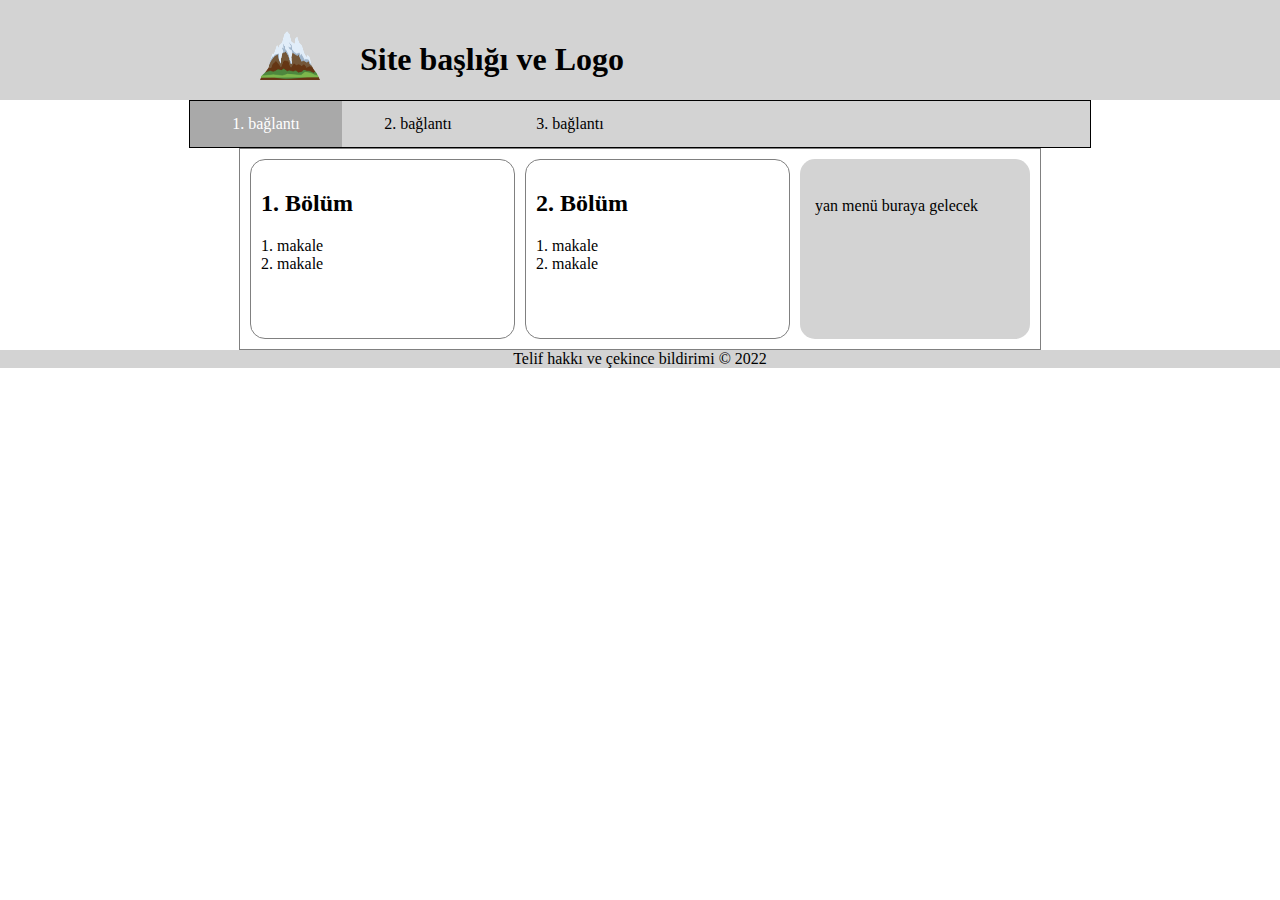
<file: index.html>
<!--örnek site uygulası-->
<!DOCTYPE html>
<html lang="en">
<head>
    <meta charset="UTF-8">
    <meta http-equiv="X-UA-Compatible" content="IE=edge">
    <meta name="viewport" content="width=device-width, initial-scale=1.0">
    <title>Document</title>
    <link rel="stylesheet" href="acilirmenu.css">
</head>
<body>
    <header>
        <div>
        <img src="mountain 2.png" alt="mountain">
            <h1>Site başlığı ve Logo</h1>
        </div>
    </header>
    <nav class="anamenu">
        <ul>
            <li><a href="#" class="etkin">1. bağlantı</a></li>
            <li><a href="#">2. bağlantı</a></li>
            <li class="acilirmenu"><a href="">3. bağlantı</a>
            <div class="altmenu">
                <a href="#">bağlantı 1</a>
                <a href="#">bağlantı 2</a>
                <a href="#">bağlantı 3</a>
            </div>
            
            
            </li>
        </ul>
    </nav>
    <main role="main">
        <div>
            <section>
                <h2>1. Bölüm</h2>
                <article>1. makale</article>
                <article>2. makale</article>
            </section>
            <section>
                <h2>2. Bölüm</h2>
                <article>1. makale</article>
                <article>2. makale</article>
            </section>
            <aside>
                <nav class="yanmenu">
                    yan menü buraya gelecek
                </nav>

            </aside>

        </div>
    </main>    
    <footer>
        <div> 
        Telif hakkı ve çekince bildirimi &copy 2022
        </div>
    </footer>
</body>
</html>
</file>
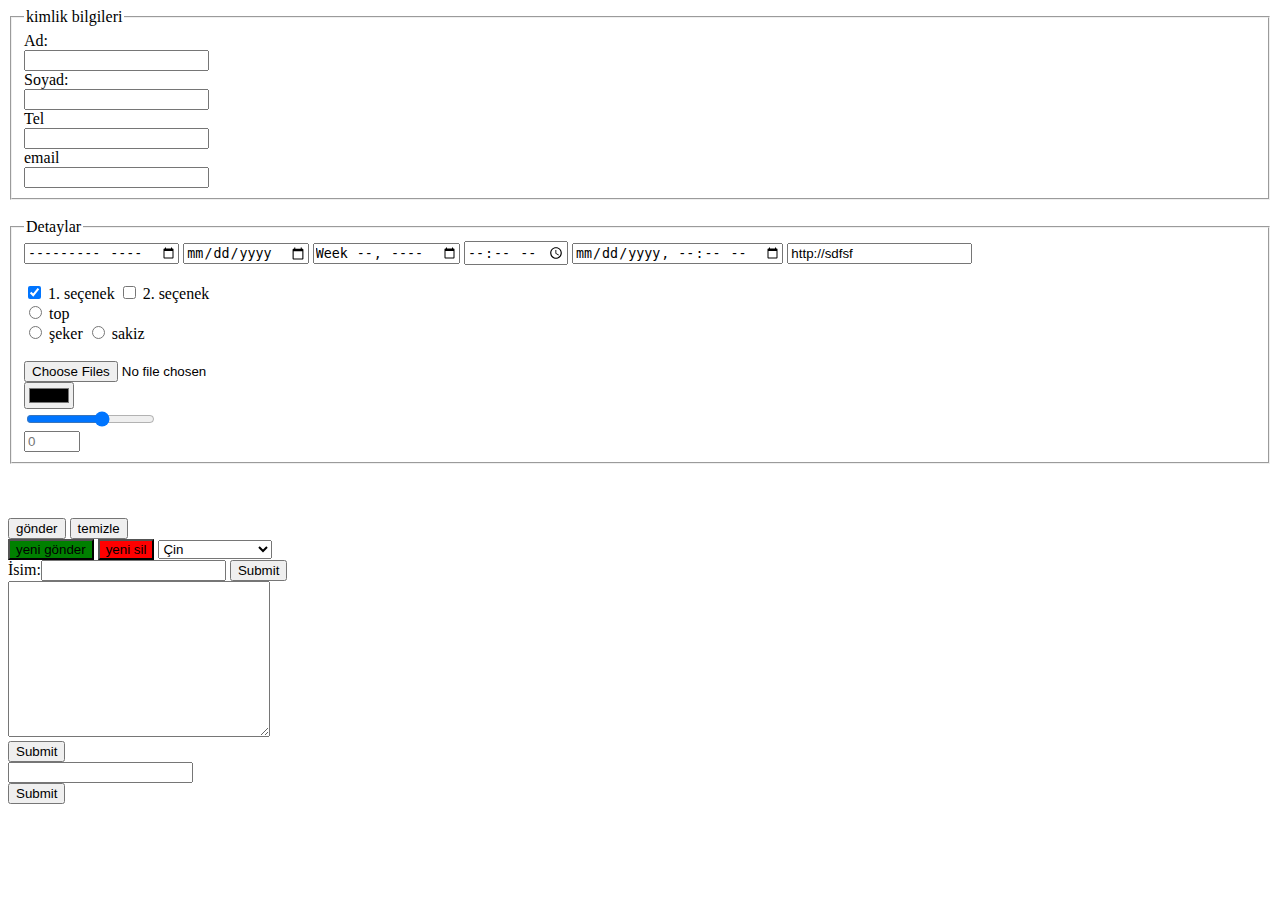
<file: unite5.html>
<!DOCTYPE html>
<html lang="en">
<head>
    <meta charset="UTF-8">
    <meta http-equiv="X-UA-Compatible" content="IE=edge">
    <meta name="viewport" content="width=device-width, initial-scale=1.0">
    <title>Document</title>
</head>
<body>
    <form action="" method="get" target="_parent" id="form1">
    <fieldset>
        <legend>kimlik bilgileri</legend>
        Ad: <br>
        <input type="text" name="firstn" 
        autocomplete="on" accept-charset="UTF-8">
        <br>
        Soyad:
        <br>
        <input type="text" name="lastn" required>
        <br>
        Tel
        <br>
        <input type="tel">
        <br>
        email
        <br>
        <input type="email" name="" id="">
    </fieldset>
        <br>
    <fieldset>
        <legend>Detaylar</legend>
        <input type="month" name="" id="">
        <input type="date" name="" id="">
        <input type="week">
        <input type="time">
        <input type="datetime-local">
        <input type="url" name="" id="" value="http://sdfsf">
        <br> <br>
        <input type="checkbox" name="check1" id="" checked> 1. seçenek
        <input type="checkbox" name="check2" id="2"> <label for="2">2. seçenek</label> 
        <br>
        <input type="radio" name="sec" value="top"> top
        <br>
        <input type="radio" name="sec" value="seker"> şeker
        <input type="radio" name="sec" value="sakiz"> sakiz


        <br><br>
        <input type="file" name="picture" id="" multiple>
        <br>
        <input type="color" list>
        <br>
        <input type="range" min="0" max="10" step="2" name="urun">
        <br>
        <input type="number" name="" max="10" min="0" 
        placeholder="0" autocomplete="on">
    </fieldset>
        <br><br><br>
        <input type="submit" value="gönder">
        <input type="reset" value="temizle" name="" id="">
    </form>
    <button type="submit" form="form1" style="background-color:green;">yeni gönder</button>
    <button type="reset" form="form1" style="background-color:red;">yeni sil</button>
    
    <select name="ulke" form="ulkeler">
        <optgroup label="Asya">
            <option value="cin">Çin</option>
            <option value="hindistan">Hindistan</option>
            <option value="mogolistan">Moğolistan</option>
        </optgroup>
        <optgroup label="Avrupa">
            <option value="ingiltere">İngiltere</option>
            <option value="almanya">Almanya</option>
            <option value="ispanya">İspanya</option>
        </optgroup>
        <optgroup label="Afrika">
            <option value="misir">Mısır</option>
            <option value="fas">Fas</option>
            <option value="guney afrika">Güney Afrika</option>
        </optgroup>
     </select> 
     <form action="" method="get" id="ulkeler">
        İsim:<input type="text" name="ad" id="">
        <input type="submit">
    </form> 
    <textarea name="" id="" form="deneme" cols="30" rows="10"></textarea>
    <form action="" id="deneme">
        <input type="submit">
    </form>

    <input type="text" name="sehir" id="secim" list="sehirlistesi" form="gezi">
    <datalist id="sehirlistesi">
        <option value="istanbul">İstanbul</option>
        <option value="ankara">Ankara</option>
    </datalist>
    <form action="" id="gezi">
        <input type="submit">
    </form>                              
</body>
</html>
</file>
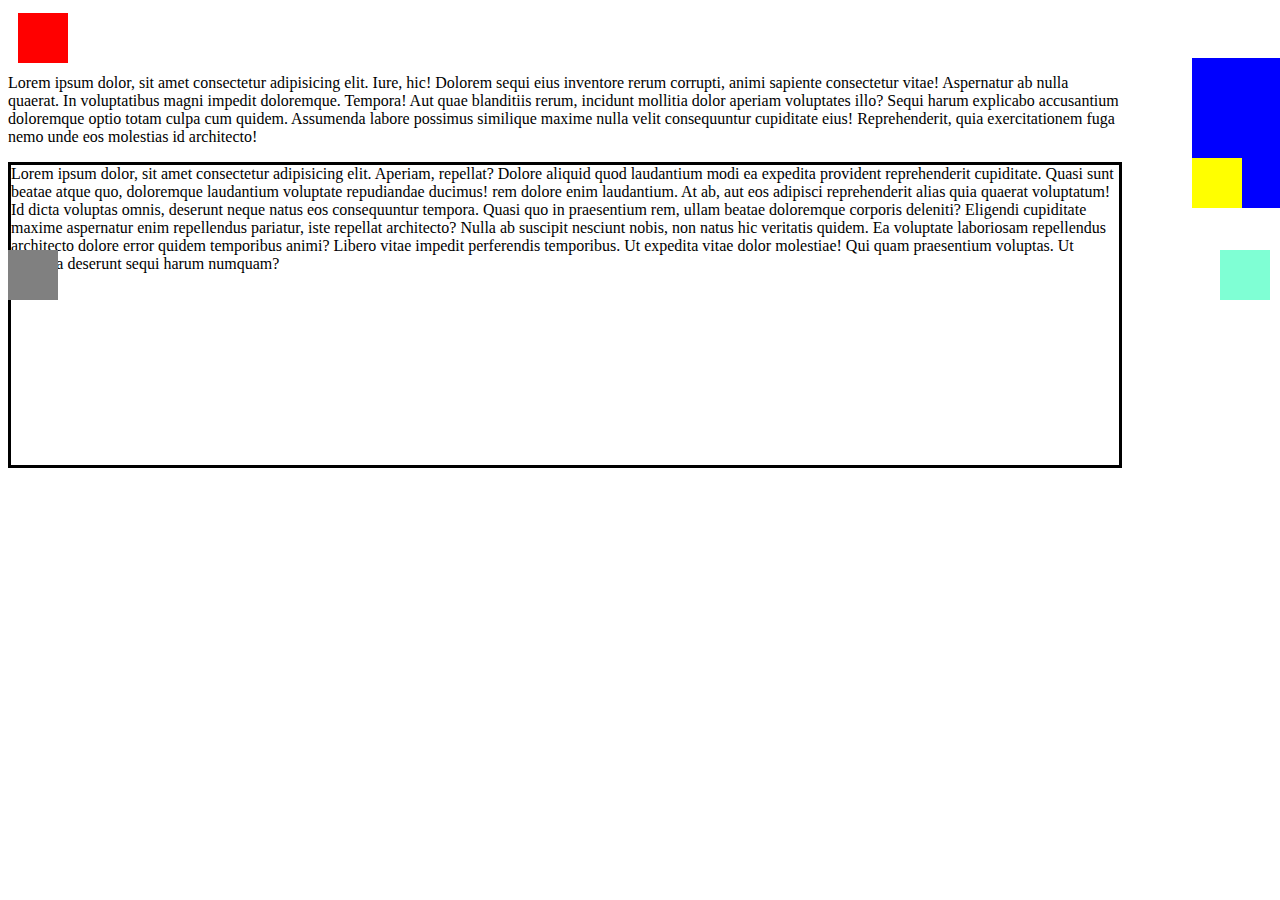
<file: unite6-1.html>
<html>
    <head>
        <style>
            #kutu1 {
                background-color: aquamarine;
                width: 50px;
                height: 50px;
                position: absolute;
                right: 10px;
                top: 250px;
            }
            #kutu2 {
                background-color: red;
                width: 50px;
                height: 50px;
                position: relative;
                left: 10px;
                top: 5px;
            }
            #kutu3 {
                background-color: blue;
                width: 150px;
                height: 150px;
                position: relative;
                left: 70px;
                float: right;
            }
            #kutu4 {
                background-color: yellow;
                width: 50px;
                height: 50px;
                position: absolute;
                bottom: 0;
            }
            #kutu5 {
                position: fixed;
                height: 50px;
                width: 50px;
                background-color: gray;
                top: 250px;
            }
            #kutu6 {
                height: 300px;
                overflow: scroll;
                border: solid;
            }

        </style>
    </head>
    <body>
       <div id="kutu1"></div>
       <div id="kutu2"></div>
       
       <div id="kutu3">
        <div id="kutu4"></div>
       </div>
       <p>Lorem ipsum dolor, sit amet consectetur adipisicing elit. Iure, hic!
        Dolorem sequi eius inventore rerum corrupti, animi sapiente consectetur vitae!
        Aspernatur ab nulla quaerat. In voluptatibus magni impedit doloremque. Tempora!
        Aut quae blanditiis rerum, incidunt mollitia dolor aperiam voluptates illo?
        Sequi harum explicabo accusantium doloremque optio totam culpa cum quidem.
        Assumenda labore possimus similique maxime nulla velit consequuntur cupiditate eius!
        Reprehenderit, quia exercitationem fuga nemo unde eos molestias id architecto!
        </p>
       <div id="kutu5"></div>
       <div id="kutu6">Lorem ipsum dolor, sit amet consectetur adipisicing elit. Aperiam, repellat?
       Dolore aliquid quod laudantium modi ea expedita provident reprehenderit cupiditate.
       Quasi sunt beatae atque quo, doloremque laudantium voluptate repudiandae ducimus!
       rem dolore enim laudantium.
       At ab, aut eos adipisci reprehenderit alias quia quaerat voluptatum!
       Id dicta voluptas omnis, deserunt neque natus eos consequuntur tempora.
       Quasi quo in praesentium rem, ullam beatae doloremque corporis deleniti?
       Eligendi cupiditate maxime aspernatur enim repellendus pariatur, iste repellat architecto?
       Nulla ab suscipit nesciunt nobis, non natus hic veritatis quidem.
       Ea voluptate laboriosam repellendus architecto dolore error quidem temporibus animi?
       Libero vitae impedit perferendis temporibus. Ut expedita vitae dolor molestiae!
       Qui quam praesentium voluptas. Ut tempora deserunt sequi harum numquam?</div>
    </body>
</html>
</file>
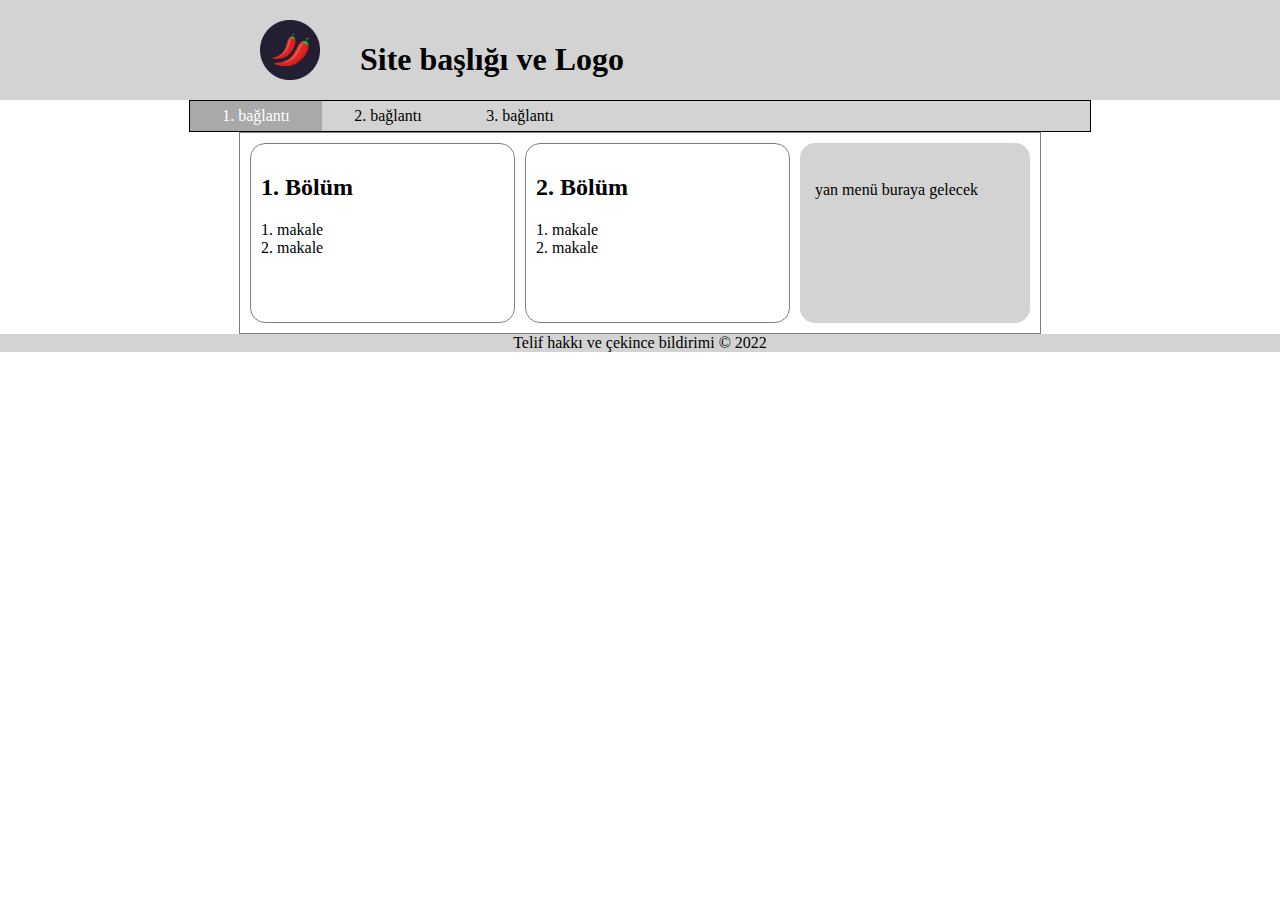
<file: unite6-2.html>
<!--örnek site uygulası-->
<!DOCTYPE html>
<html lang="en">
<head>
    <meta charset="UTF-8">
    <meta http-equiv="X-UA-Compatible" content="IE=edge">
    <meta name="viewport" content="width=device-width, initial-scale=1.0">
    <title>Document</title>
    <link rel="stylesheet" href="yataymenu.css">
</head>
<body>
    <header>
        <div>
        <img src="chillies 2.png" alt="chillies">
            <h1>Site başlığı ve Logo</h1>
        </div>
    </header>
    <nav class="anamenu">
        <ul>
            <li><a href="" class="etkin">1. bağlantı</a></li>
            <li><a href="">2. bağlantı</a></li>
            <li><a href="">3. bağlantı</a></li>
        </ul>
    </nav>
    <main role="main">
        <div>
            <section>
                <h2>1. Bölüm</h2>
                <article>1. makale</article>
                <article>2. makale</article>
            </section>
            <section>
                <h2>2. Bölüm</h2>
                <article>1. makale</article>
                <article>2. makale</article>
            </section>
            <aside>
                <nav class="yanmenu">
                    yan menü buraya gelecek
                </nav>

            </aside>

        </div>
    </main>    
    <footer>
        <div> 
        Telif hakkı ve çekince bildirimi &copy 2022
        </div>
    </footer>
</body>
</html>
</file>
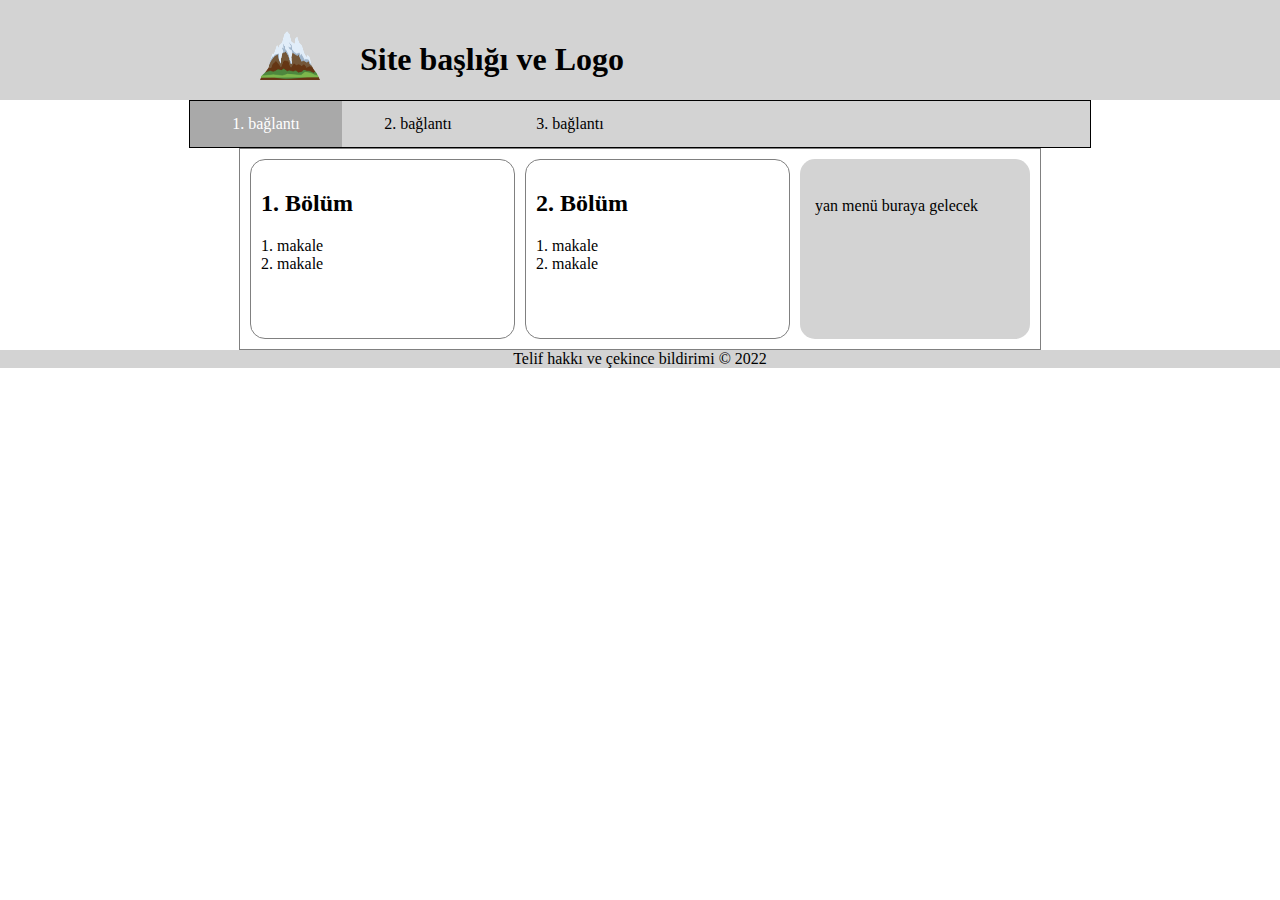
<file: unite6-2_acilirmenu.html>
<!--örnek site uygulası-->
<!DOCTYPE html>
<html lang="en">
<head>
    <meta charset="UTF-8">
    <meta http-equiv="X-UA-Compatible" content="IE=edge">
    <meta name="viewport" content="width=device-width, initial-scale=1.0">
    <title>Document</title>
    <link rel="stylesheet" href="acilirmenu.css">
</head>
<body>
    <header>
        <div>
        <img src="mountain 2.png" alt="mountain">
            <h1>Site başlığı ve Logo</h1>
        </div>
    </header>
    <nav class="anamenu">
        <ul>
            <li><a href="#" class="etkin">1. bağlantı</a></li>
            <li><a href="#">2. bağlantı</a></li>
            <li class="acilirmenu"><a href="">3. bağlantı</a>
            <div class="altmenu">
                <a href="#">bağlantı 1</a>
                <a href="#">bağlantı 2</a>
                <a href="#">bağlantı 3</a>
            </div>
            
            
            </li>
        </ul>
    </nav>
    <main role="main">
        <div>
            <section>
                <h2>1. Bölüm</h2>
                <article>1. makale</article>
                <article>2. makale</article>
            </section>
            <section>
                <h2>2. Bölüm</h2>
                <article>1. makale</article>
                <article>2. makale</article>
            </section>
            <aside>
                <nav class="yanmenu">
                    yan menü buraya gelecek
                </nav>

            </aside>

        </div>
    </main>    
    <footer>
        <div> 
        Telif hakkı ve çekince bildirimi &copy 2022
        </div>
    </footer>
</body>
</html>
</file>
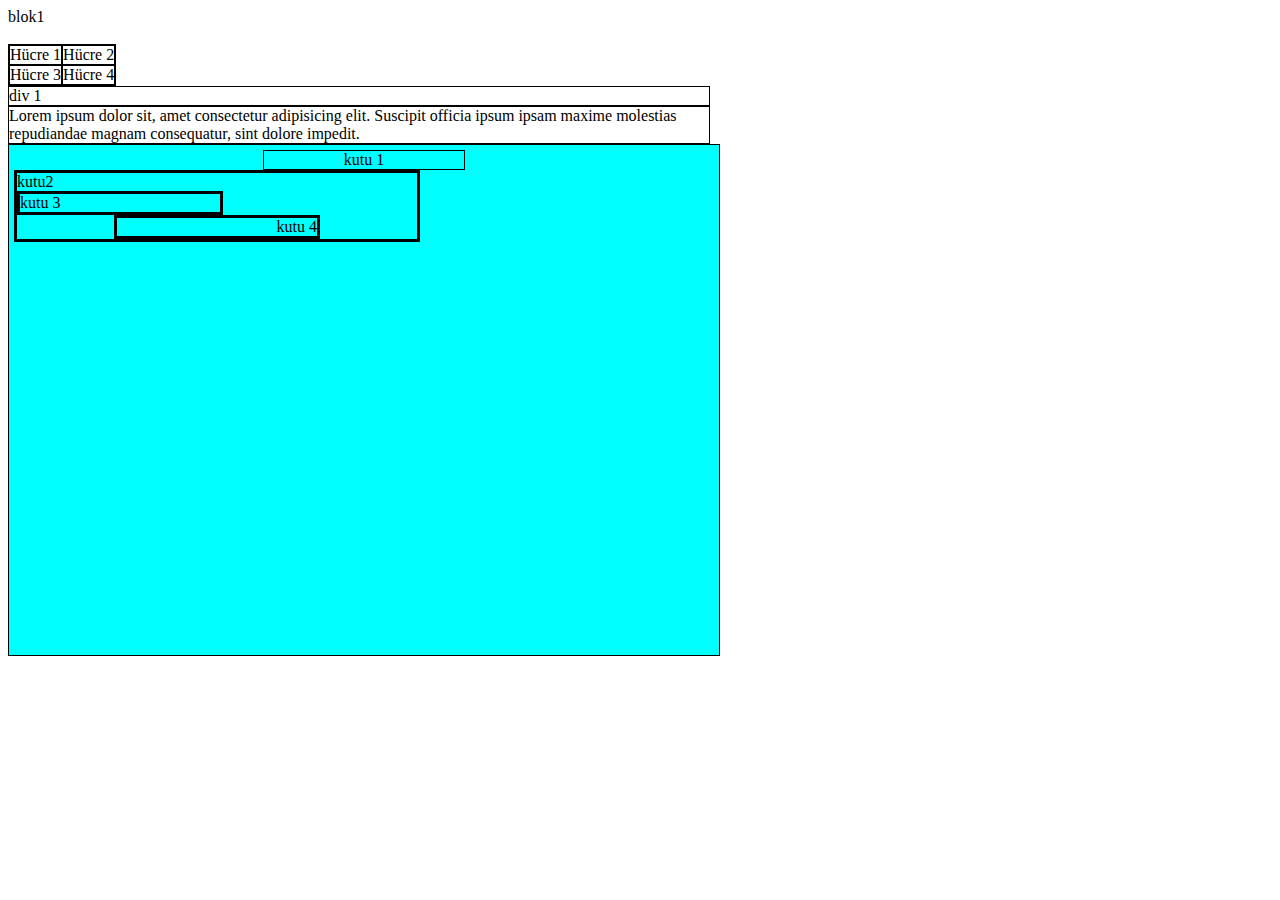
<file: unite6.html>
<!DOCTYPE html>
<html lang="en">
<head>
    <meta charset="UTF-8">
    <meta http-equiv="X-UA-Compatible" content="IE=edge">
    <meta name="viewport" content="width=device-width, initial-scale=1.0">
    <style>
        #deneme {
            visibility:hidden;
        }
        #table {
            display:table;
            border:solid 1px;
        }
        .table-row {
            display:table-row;
            border:solid 1px;
        }
        .table-cell {
            display:table-cell;
            border:solid 1px;
        }
        #div1 {
            width: 700px;
            border: solid 1px;
        }
        #div2 {
            max-width: 700px;
            border: solid 1px;
        }
        #kutu0 {
            width: 700px;
            height: 500px;
            padding: 5px;
            background-color: aqua;
            border: solid 1px;

        }
        #kutu1 {
            margin:auto;
            border: solid 1px;
            text-align: center;
            width: 200px;
        }
        #kutu2 {
            width: 400px;
            border: solid;
            text-align: left;
            
        }
        #kutu3 {
            width: 200px;
            border: solid;
            margin-left: 0;
            
        }
        #kutu4 {
            width: 200px;
            border: solid;
            margin-left: auto;
            margin-right: auto;
            text-align: right;
            
        }
    </style>
    <title>Document</title>
</head>
<body>
    <div>blok1</div>
    <div id="deneme">blok2</div>
    <div id="table">
        <div id="table-row">
            <div class="table-cell">Hücre 1</div>
            <div class="table-cell">Hücre 2</div>
        </div>
        <div id="table-row">
            <div class="table-cell">Hücre 3</div>
            <div class="table-cell">Hücre 4</div>
        </div>    
    </div>
    <div>
        <div id="div1">div 1</div>
        <div id="div2">Lorem ipsum dolor sit, amet consectetur adipisicing elit. Suscipit officia ipsum ipsam maxime molestias repudiandae magnam consequatur, sint dolore impedit.</div>
    </div>
    <div>
        <div id="kutu0">
            <div id="kutu1">kutu 1</div>
            <div id="kutu2"> kutu2
                <div id="kutu3">kutu 3</div>
                <div id="kutu4">kutu 4</div>
            </div>

        </div>
    </div>
</body>
</html>
</file>
<file: acilirmenu.css>
body {
    margin: 0;
}
header, footer {
    width: 100%;
    background-color: lightgray;
    overflow: auto;
}
header div {
    margin: auto;
    max-width: 800px;
}
header img {
    float: left;
    width: 60px;
    height: 60px;
    padding: 20px;
}
header h1 {
    float: left;
    padding: 20px 0 0 20px;
}
footer div {
    text-align: center;
}

nav.anamenu {
    max-width: 900px;
    background-color: lightgray;
    overflow: auto;
    margin: auto;
    border: thin solid;

}

nav.anamenu ul {
    list-style-type: none;
    margin: 0;
    padding: 0;
    overflow: hidden;
    background-color: lightgray;
}

nav.anamenu a{
    display: block;
    width: 120px;
    text-align: center;
    padding: 6px;
    text-decoration: none;
    color: black;
}

nav.anamenu a.etkin {
    background-color:darkgray;
    color: white;
}
nav.anamenu a:hover:not(.etkin) {
    background-color: black;
    color: white;
}

nav.anamenu li {
    float: left;
}
nav.anamenu li a {
    display: inline-block;
    color: black;
    text-align: center;
    padding: 14px 16px;
    text-decoration: none;

}

nav.anamenu li a:hover {
    background-color: darkgray;
    color: white;
}

nav.anamenu li.acilirmenu {
    display: inline-block;
}

nav.anamenu div.altmenu {
    display: none;
    position: absolute;
    background-color: #f9f9f9;
    min-width: 160px;
    box-shadow: 0 8px 10px 2px rgba(0,0,0,0.2);


}
nav.anamenu div.altmenu a {
    display: block;
    color: black;
    padding: 12px 16x;
    text-decoration: none;
    text-align: left;

}

nav.anamenu div.altmenu a:hover{
    background-color: #f1f1f1;
}

nav.anamenu li.acilirmenu:hover div.altmenu {
    display:block;
}
main {
    margin: auto;
    max-width: 800px;
    border: solid 1px gray;
    overflow: auto;
}
 main div {
    width: 100%;
    display: table;
    border-spacing: 10px;
 }

 section {
    display: table-cell;
    border: thin solid gray;
    border-radius: 15px;
    width: auto;
    margin: 2px;
    padding: 10px;
 }

 aside {
    background-color: lightgray;
    display: table-cell;
    border-radius: 15px;
    height: 150px;
    width: 200px;
    margin: 2px;
    padding: 15px;
 }
</file>
<file: yataymenu.css>
body {
    margin: 0;
}
header, footer {
    width: 100%;
    background-color: lightgray;
    overflow: auto;
}
header div {
    margin: auto;
    max-width: 800px;
}
header img {
    float: left;
    width: 60px;
    height: 60px;
    padding: 20px;
}
header h1 {
    float: left;
    padding: 20px 0 0 20px;
}
footer div {
    text-align: center;
}

nav.anamenu {
    max-width: 900px;
    background-color: lightgray;
    overflow: auto;
    border: thin solid;
    margin: auto;

}

nav.anamenu ul {
    list-style-type: none;
    margin: 0;
    padding: 0;
}

nav.anamenu li {
    display: inline;
    float: left;
}

nav.anamenu a{
    display: block;
    width: 120px;
    text-align: center;
    padding: 6px;
    text-decoration: none;
    color: black;
}

nav.anamenu a.etkin {
    background-color:darkgray;
    color: white;
}

nav.anamenu a:hover:not(.etkin) {
    background-color: black;
    color: white;
}
main {
    margin: auto;
    max-width: 800px;
    border: solid 1px gray;
    overflow: auto;
}
 main div {
    width: 100%;
    display: table;
    border-spacing: 10px;
 }

 section {
    display: table-cell;
    border: thin solid gray;
    border-radius: 15px;
    width: auto;
    margin: 2px;
    padding: 10px;
 }

 aside {
    background-color: lightgray;
    display: table-cell;
    border-radius: 15px;
    height: 150px;
    width: 200px;
    margin: 2px;
    padding: 15px;
 }
</file>
